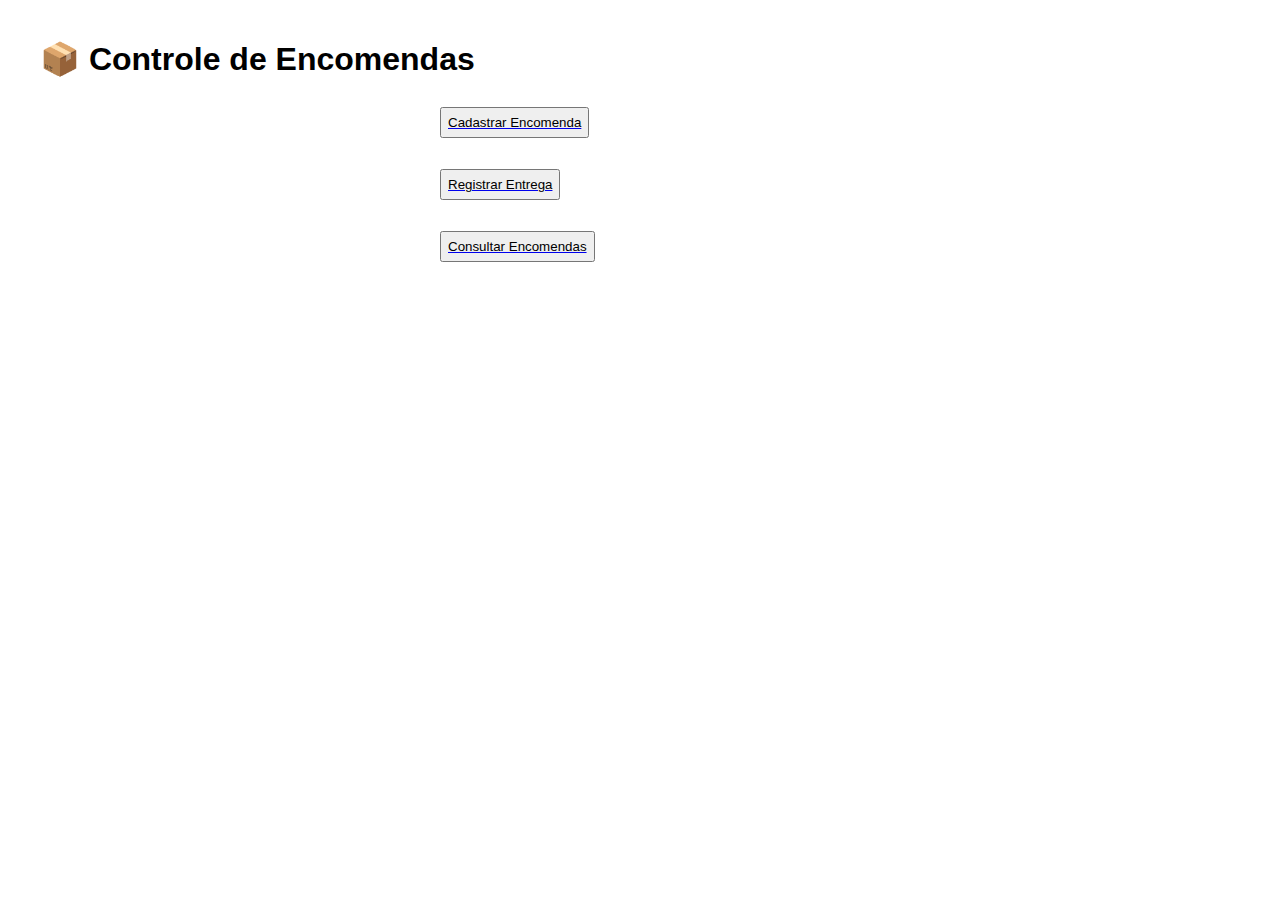
<file: index.html>
<!DOCTYPE html>
<html lang="pt-BR">
<head>
  <meta charset="UTF-8">
  <title>Controle de Encomendas</title>
  <link rel="stylesheet" href="style.css">
</head>
<body>
  <h1>📦 Controle de Encomendas</h1>

  <div style="max-width:400px;margin:0 auto; display:flex; flex-direction:column; gap:15px;">
    <a href="cadastro.html"><button>Cadastrar Encomenda</button></a>
    <a href="entrega.html"><button>Registrar Entrega</button></a>
    <a href="consulta.html"><button>Consultar Encomendas</button></a>
  </div>
</body>
</html>
</file>
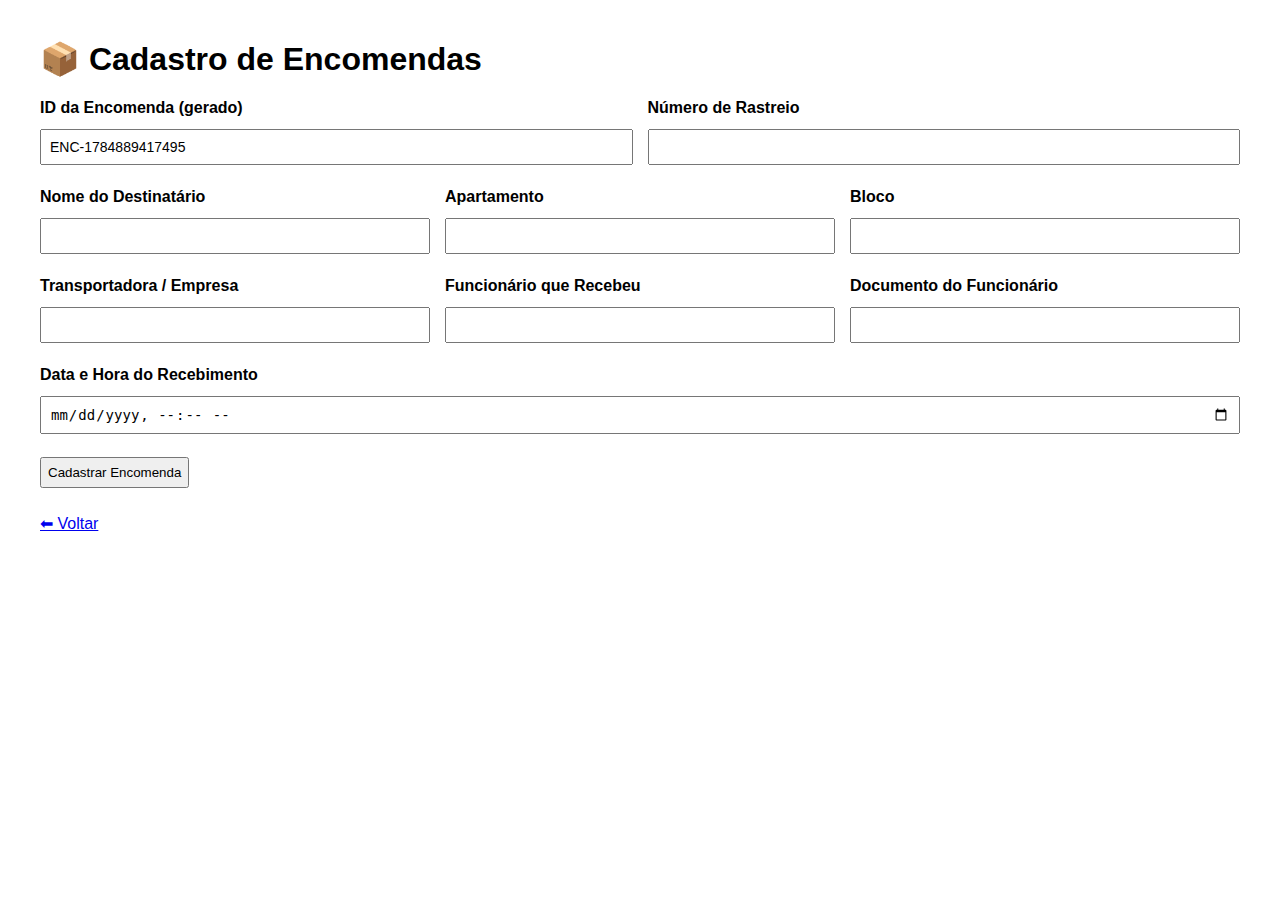
<file: cadastro.html>
<!DOCTYPE html>
<html lang="pt-BR">
<head>
  <meta charset="UTF-8">
  <title>Cadastro de Encomendas</title>
  <link rel="stylesheet" href="style.css">
</head>
<body>

<h1>📦 Cadastro de Encomendas</h1>

<form id="formCadastro">

  <div class="linha">
    <div class="campo">
      <label>ID da Encomenda (gerado)</label>
      <input type="text" id="idEncomenda" readonly>
    </div>

    <div class="campo">
      <label>Número de Rastreio</label>
      <input type="text" id="rastreio" required>
    </div>
  </div>

  <div class="linha">
    <div class="campo">
      <label>Nome do Destinatário</label>
      <input type="text" id="destinatario" required>
    </div>

    <div class="campo">
      <label>Apartamento</label>
      <input type="text" id="apartamento" required>
    </div>

    <div class="campo">
      <label>Bloco</label>
      <input type="text" id="bloco" required>
    </div>
  </div>

  <div class="linha">
    <div class="campo">
      <label>Transportadora / Empresa</label>
      <input type="text" id="transportadora" required>
    </div>

    <div class="campo">
      <label>Funcionário que Recebeu</label>
      <input type="text" id="funcionario" required>
    </div>

    <div class="campo">
      <label>Documento do Funcionário</label>
      <input type="text" id="documento" required>
    </div>
  </div>

  <div class="linha">
    <div class="campo">
      <label>Data e Hora do Recebimento</label>
      <input type="datetime-local" id="dataHora" required>
    </div>
  </div>

  <button type="submit">Cadastrar Encomenda</button>
</form>

<br>
<a href="index.html">⬅ Voltar</a>

<script src="script.js"></script>
</body>
</html>
</file>
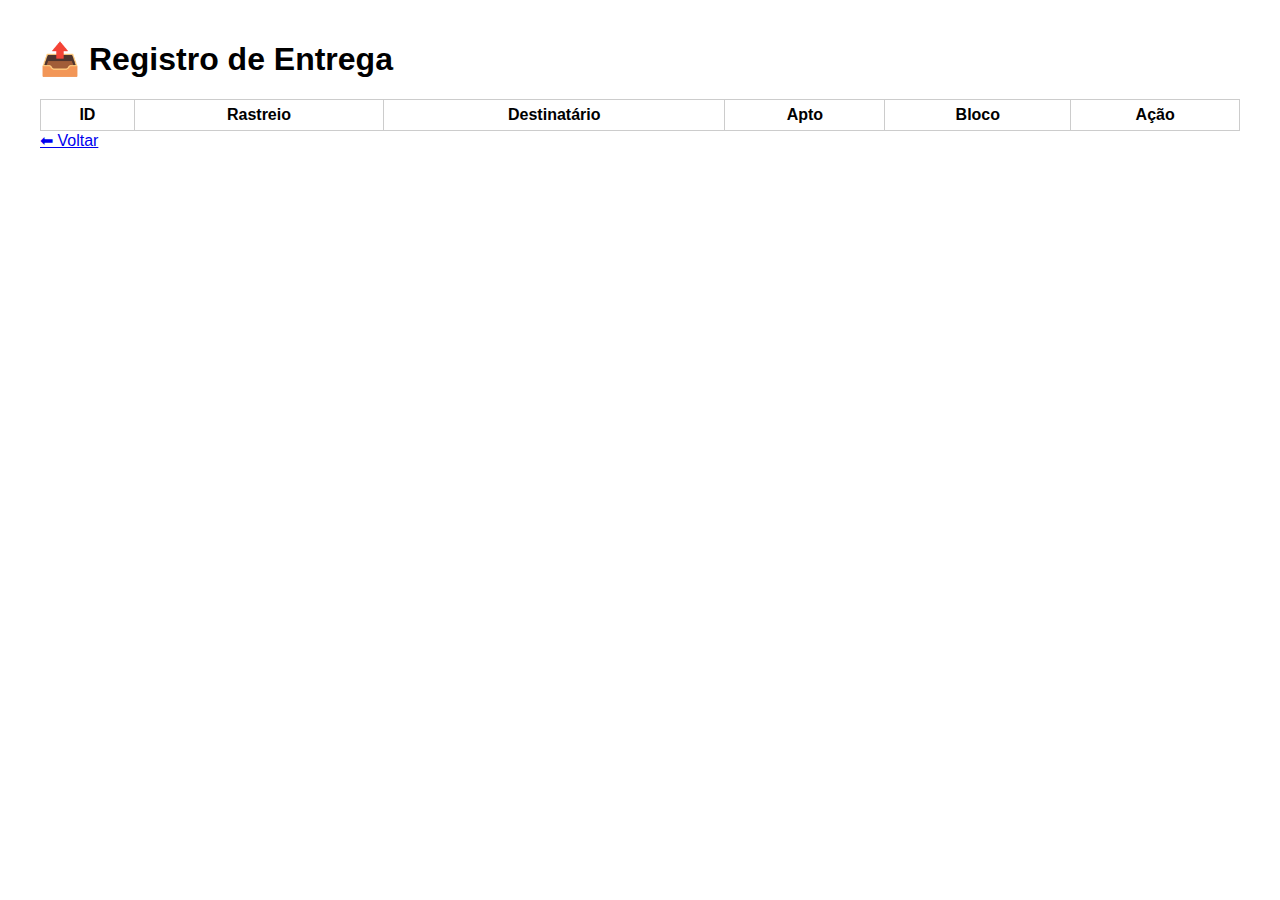
<file: entrega.html>
<!DOCTYPE html>
<html lang="pt-BR">
<head>
  <meta charset="UTF-8">
  <title>Registrar Entrega</title>
  <link rel="stylesheet" href="style.css">
</head>
<body>

<h1>📤 Registro de Entrega</h1>

<table>
  <thead>
    <tr>
      <th>ID</th>
      <th>Rastreio</th>
      <th>Destinatário</th>
      <th>Apto</th>
      <th>Bloco</th>
      <th>Ação</th>
    </tr>
  </thead>
  <tbody id="listaEncomendas"></tbody>
</table>

<a href="index.html">⬅ Voltar</a>

<script src="script.js"></script>
</body>
</html>
</file>
<file: style.css>
body {
  font-family: Arial, sans-serif;
  margin: 40px;
}

nav a {
  display: block;
  margin: 10px 0;
}

input, button {
  display: block;
  margin: 8px 0;
  padding: 6px;
}

table {
  width: 100%;
  border-collapse: collapse;
}

th, td {
  border: 1px solid #ccc;
  padding: 6px;
}
.linha {
  display: flex;
  gap: 15px;
  margin-bottom: 15px;
  flex-wrap: wrap;
}

.campo {
  display: flex;
  flex-direction: column;
  flex: 1;
  min-width: 180px;
}

label {
  font-weight: bold;
  margin-bottom: 4px;
}

input {
  padding: 8px;
  font-size: 14px;
}
</file>
